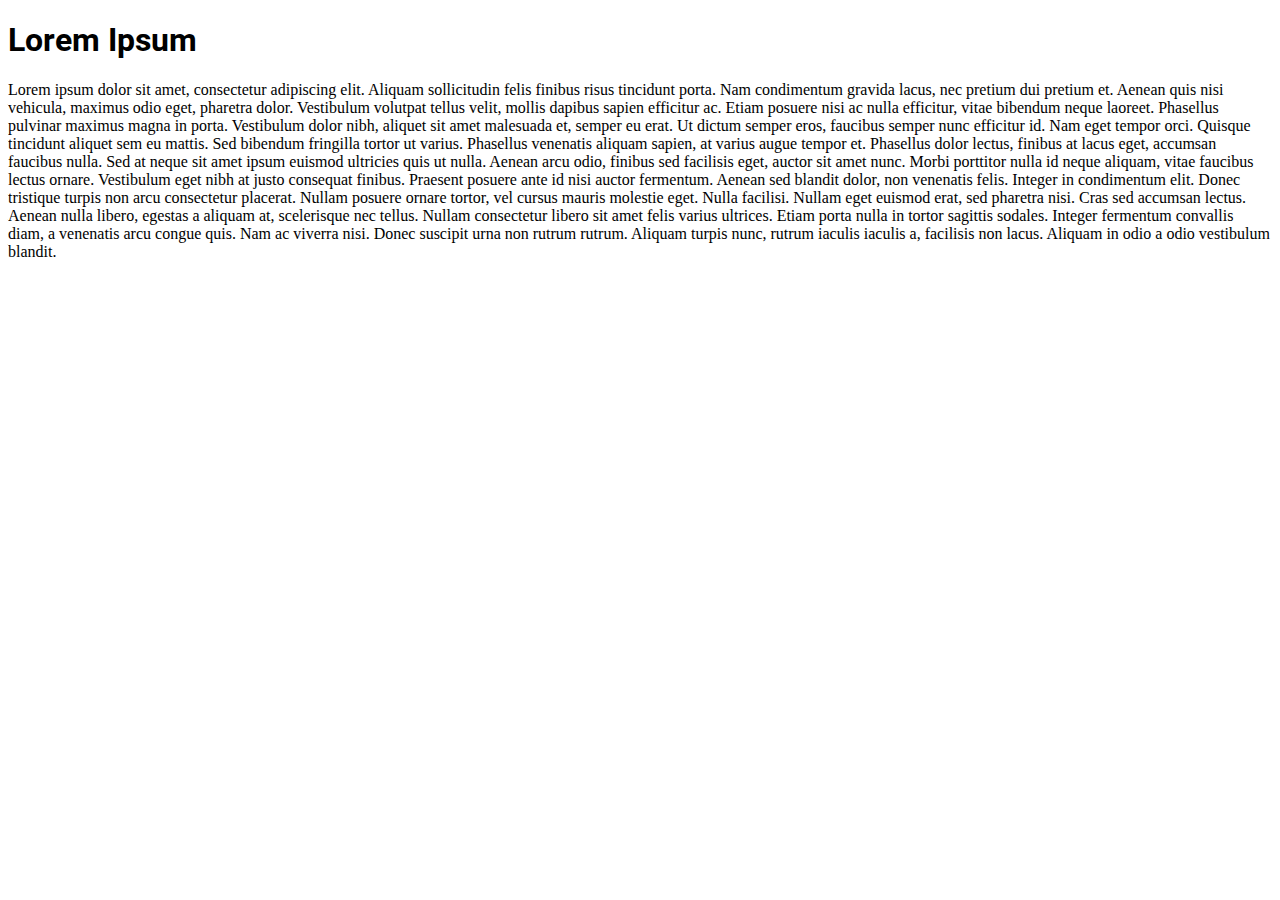
<file: fonts/Как подключать шрифт.html>
<!DOCTYPE html>
<html>

 <head>
  <meta charset="utf-8">
  <title>Как подключить свой шрифт</title>

  <style>
   @font-face { /* Загрузка самого файла шрифта с помощью правила @font-face */
    font-family: RobotoBold; /* Название гарнитуры шрифта через параметр font-family (можем написать любое) */
    src: url(Roboto-Bold.ttf); /* Путь к файлу со шрифтом */
   }
   h1 {
    font-family: RobotoBold, 'Comic Sans MS', cursive;
   }
  </style>
  
 </head>


 <body>
  <h1>Lorem Ipsum</h1>
  <p>Lorem ipsum dolor sit amet, consectetur adipiscing elit. Aliquam sollicitudin felis finibus risus tincidunt porta. Nam condimentum gravida lacus, nec pretium dui pretium et. Aenean quis nisi vehicula, maximus odio eget, pharetra dolor. Vestibulum volutpat tellus velit, mollis dapibus sapien efficitur ac. Etiam posuere nisi ac nulla efficitur, vitae bibendum neque laoreet. Phasellus pulvinar maximus magna in porta. Vestibulum dolor nibh, aliquet sit amet malesuada et, semper eu erat. Ut dictum semper eros, faucibus semper nunc efficitur id. Nam eget tempor orci. Quisque tincidunt aliquet sem eu mattis. Sed bibendum fringilla tortor ut varius. Phasellus venenatis aliquam sapien, at varius augue tempor et.
	Phasellus dolor lectus, finibus at lacus eget, accumsan faucibus nulla. Sed at neque sit amet ipsum euismod ultricies quis ut nulla. Aenean arcu odio, finibus sed facilisis eget, auctor sit amet nunc. Morbi porttitor nulla id neque aliquam, vitae faucibus lectus ornare. Vestibulum eget nibh at justo consequat finibus. Praesent posuere ante id nisi auctor fermentum. Aenean sed blandit dolor, non venenatis felis. Integer in condimentum elit. Donec tristique turpis non arcu consectetur placerat. Nullam posuere ornare tortor, vel cursus mauris molestie eget.
	Nulla facilisi. Nullam eget euismod erat, sed pharetra nisi. Cras sed accumsan lectus. Aenean nulla libero, egestas a aliquam at, scelerisque nec tellus. Nullam consectetur libero sit amet felis varius ultrices. Etiam porta nulla in tortor sagittis sodales. Integer fermentum convallis diam, a venenatis arcu congue quis. Nam ac viverra nisi. Donec suscipit urna non rutrum rutrum. Aliquam turpis nunc, rutrum iaculis iaculis a, facilisis non lacus. Aliquam in odio a odio vestibulum blandit.</p>
 </body>
</html>
</file>
